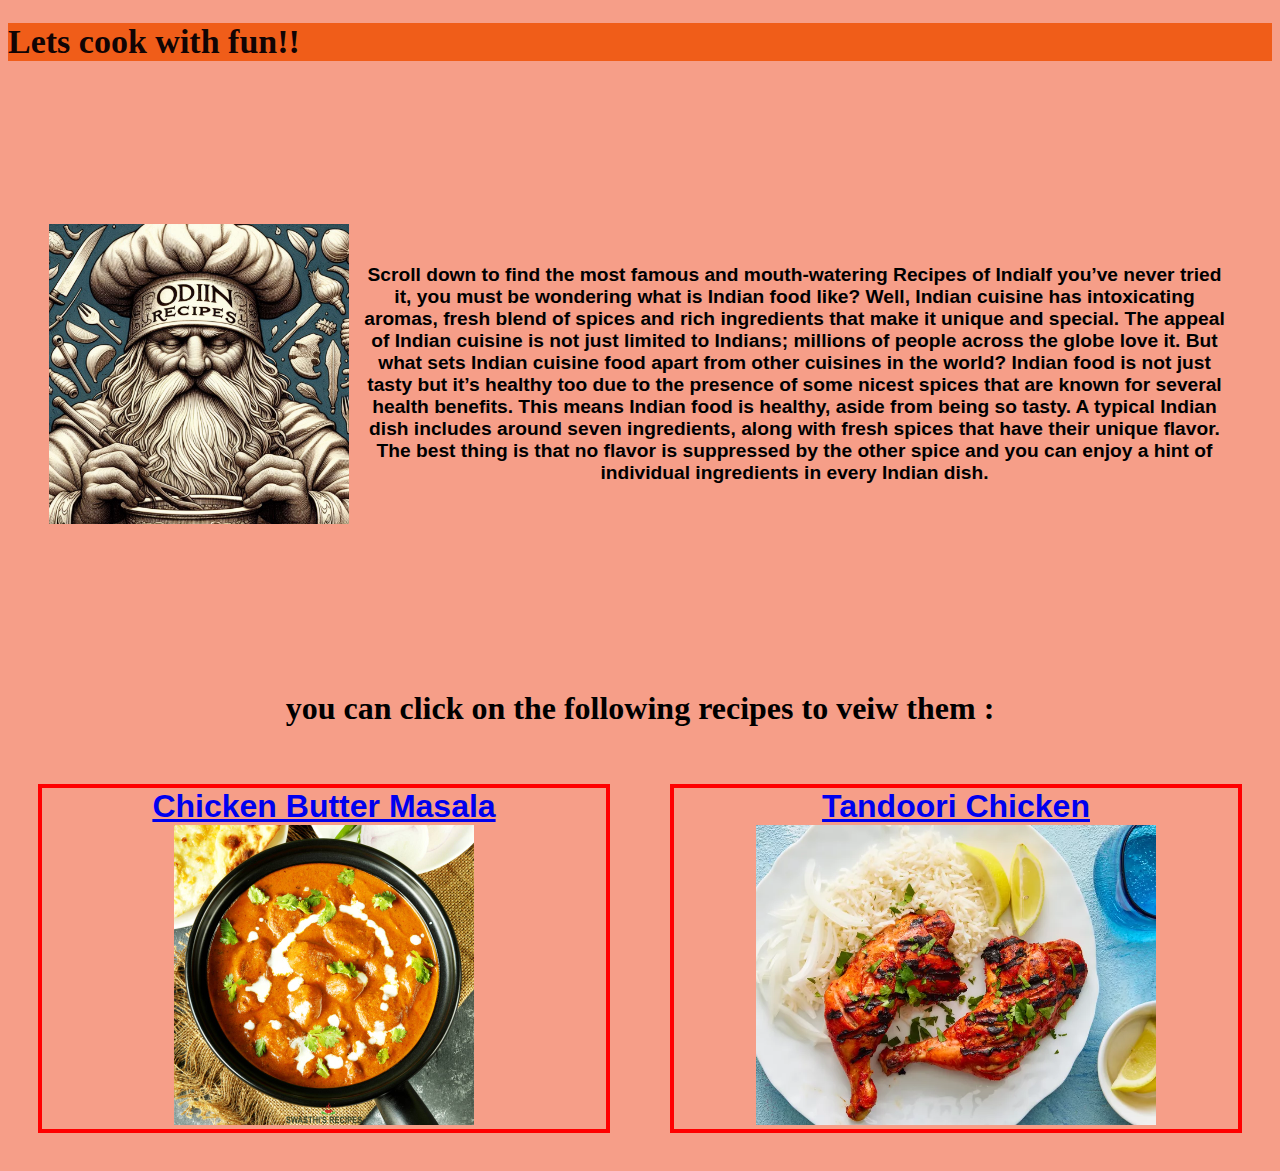
<file: index.html>
<!DOCTYPE html>
<html lang="en">
  <head>
    <meta charset="UTF-8" />
    <meta name="viewport" content="width=device-width, initial-scale=1.0" />
    <title>Recipes</title>
    <link rel="apple-touch-icon" sizes="180x180" href="images/apple-touch-icon.png" />
    <link rel="icon" type="image/png" sizes="32x32" href="images/favicon-32x32.png" />
    <link rel="icon" type="image/png" sizes="16x16" href="images/favicon-16x16.png" />
    <link rel="stylesheet" href="./style.css" />
  </head>
  <body style="background-color: rgba(242, 115, 83, 0.694)">
    <h1>Lets cook with fun!!</h1>
    <div id="di">
      <img class="img" src="/images/main.jpeg" alt="image of odin recipe cook" />
      <div>
        <p id="io">
          Scroll down to find the most famous and mouth-watering Recipes of IndiaIf you’ve never tried it, you must be wondering what is Indian food
          like? Well, Indian cuisine has intoxicating aromas, fresh blend of spices and rich ingredients that make it unique and special. The appeal
          of Indian cuisine is not just limited to Indians; millions of people across the globe love it. But what sets Indian cuisine food apart from
          other cuisines in the world? Indian food is not just tasty but it’s healthy too due to the presence of some nicest spices that are known for
          several health benefits. This means Indian food is healthy, aside from being so tasty. A typical Indian dish includes around seven
          ingredients, along with fresh spices that have their unique flavor. The best thing is that no flavor is suppressed by the other spice and
          you can enjoy a hint of individual ingredients in every Indian dish.
        </p>
      </div>
    </div>
    <h2>you can click on the following recipes to veiw them :</h2>
    <div class="div1">
      <p class="image">
        <a class="image2" href="./recipes/Chickenbuttermasala.html" target="_blank" rel="noreferrer noopener">Chicken Butter Masala</a><br /><img
          src="./images/chicken-butter-masala-recipe.jpg"
          height="300" />
      </p>
      <p class="image">
        <a class="image2" href="./recipes/Tandoorichicken.html" target="_blank" rel="noreferrer noopener">Tandoori Chicken</a><br /><img
          src="./images/Tandoori -chicken.webp"
          height="300" />
      </p>
    </div>
  </body>
</html>
</file>
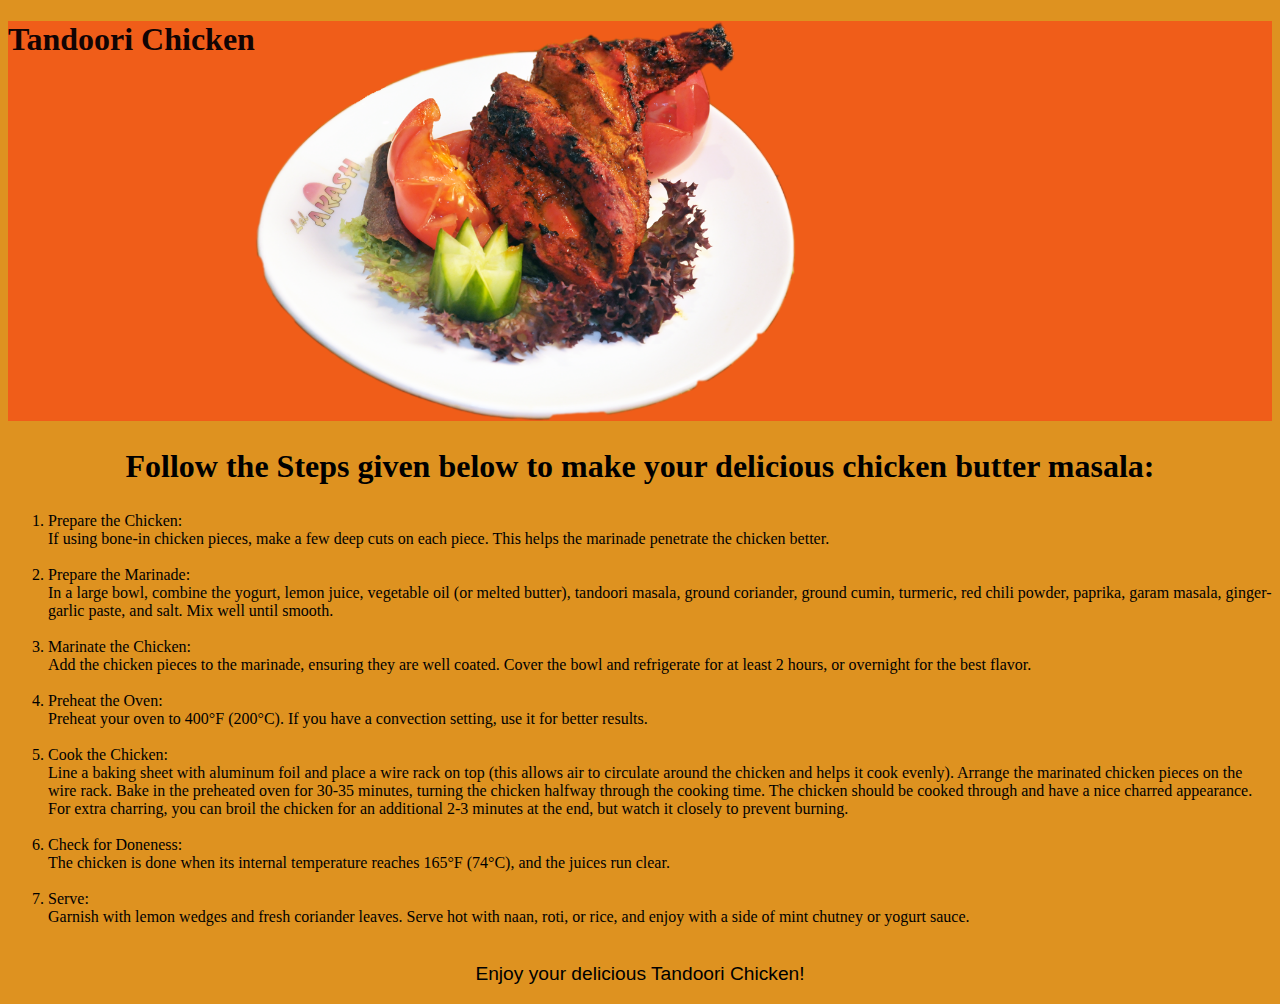
<file: recipes/Tandoorichicken.html>
<!DOCTYPE html>
<html lang="en">
  <head>
    <meta charset="UTF-8" />
    <meta name="viewport" content="width=device-width, initial-scale=1.0" />
    <title>Tandoori chicken</title>
    <link rel="apple-touch-icon" sizes="180x180" href="./images/apple-touch-icon.png" />
    <link rel="icon" type="image/png" sizes="32x32" href="./images/favicon-32x32.png" />
    <link rel="icon" type="image/png" sizes="16x16" href="./images/favicon-16x16.png" />
    <link rel="stylesheet" href="../style.css" />
  </head>
  <body style="background-color: rgb(222, 146, 32)">
    <h1 style="text-align: center; font-size: xx-large; font-weight: bolder; font-family: Cambria, Cochin, Georgia, Times, 'Times New Roman', serif">
      Tandoori Chicken<br />
      <img src="/images/pngwing.com.png" height="400" style="text-align: center" />
    </h1>
    <h2>Follow the Steps given below to make your delicious chicken butter masala:</h2>
    <div class="main">
      <ol>
        <li>
          Prepare the Chicken:<br />

          If using bone-in chicken pieces, make a few deep cuts on each piece. This helps the marinade penetrate the chicken better.
        </li>
        <br />
        <li>
          Prepare the Marinade:<br />

          In a large bowl, combine the yogurt, lemon juice, vegetable oil (or melted butter), tandoori masala, ground coriander, ground cumin,
          turmeric, red chili powder, paprika, garam masala, ginger-garlic paste, and salt. Mix well until smooth.
        </li>
        <br />
        <li>
          Marinate the Chicken:<br />

          Add the chicken pieces to the marinade, ensuring they are well coated. Cover the bowl and refrigerate for at least 2 hours, or overnight for
          the best flavor.
        </li>
        <br />
        <li>
          Preheat the Oven:<br />

          Preheat your oven to 400°F (200°C). If you have a convection setting, use it for better results.
        </li>
        <br />
        <li>
          Cook the Chicken:<br />

          Line a baking sheet with aluminum foil and place a wire rack on top (this allows air to circulate around the chicken and helps it cook
          evenly). Arrange the marinated chicken pieces on the wire rack. Bake in the preheated oven for 30-35 minutes, turning the chicken halfway
          through the cooking time. The chicken should be cooked through and have a nice charred appearance. For extra charring, you can broil the
          chicken for an additional 2-3 minutes at the end, but watch it closely to prevent burning.
        </li>
        <br />
        <li>
          Check for Doneness:<br />

          The chicken is done when its internal temperature reaches 165°F (74°C), and the juices run clear.
        </li>
        <br />
        <li>
          Serve:<br />

          Garnish with lemon wedges and fresh coriander leaves. Serve hot with naan, roti, or rice, and enjoy with a side of mint chutney or yogurt
          sauce.
        </li>
        <br />
      </ol>
    </div>
    <p style="font-size: larger; text-align: center">Enjoy your delicious Tandoori Chicken!</p>
  </body>
</html>
</file>
<file: style.css>
h1 {
  color: rgb(17, 4, 4);
  font-family: fantasy;
  background-size: cover;
  background-color: rgb(240, 93, 25);
  text-align: center;
  text-decoration: solid;
  background-size: auto;
  font-size: 34px;
  display: flex;
}
p {
  text-align: center;
  backface-visibility: visible;
  -webkit-backface-visibility: visible;
  font-family: "Segoe UI", Tahoma, Geneva, Verdana, sans-serif, "Arial Narrow", Arial, sans-serif;
  font-size: medium;
}
.image {
  text-align: center;
  font-weight: 800;
  display: inline-block;
  margin: 30px;
  flex: 1;
  border: 4px solid red;
}
.image2 {
  font-size: xx-large;
  display: inline-block;
  flex: 1;
}
h2 {
  font-size: xx-large;
  text-align: center;
}
.main {
  color: rgb(0, 0, 0);
  font-family: "cursive";
}

.div1 {
  text-align: center;
  display: flex;
  flex: 1;
}
#di {
  display: flex;
  /* justify-content: space-between; */
  justify-content: space-around;
  height: 500px;
  padding: 40px;
  flex-direction: row;
  /* font-size: xx-large; */
  /* text-align: center; */
  align-items: center;
  /* align-items: center; */
  gap: 7px;
}
#io {
  text-align: center;
  flex-shrink: 0;
  width: auto;
  height: auto;
  font-size: larger;
  font-weight: bolder;
}
.img {
  margin: 1px;
  width: auto;
  height: 300px;
  flex-shrink: 0;
}
</file>
